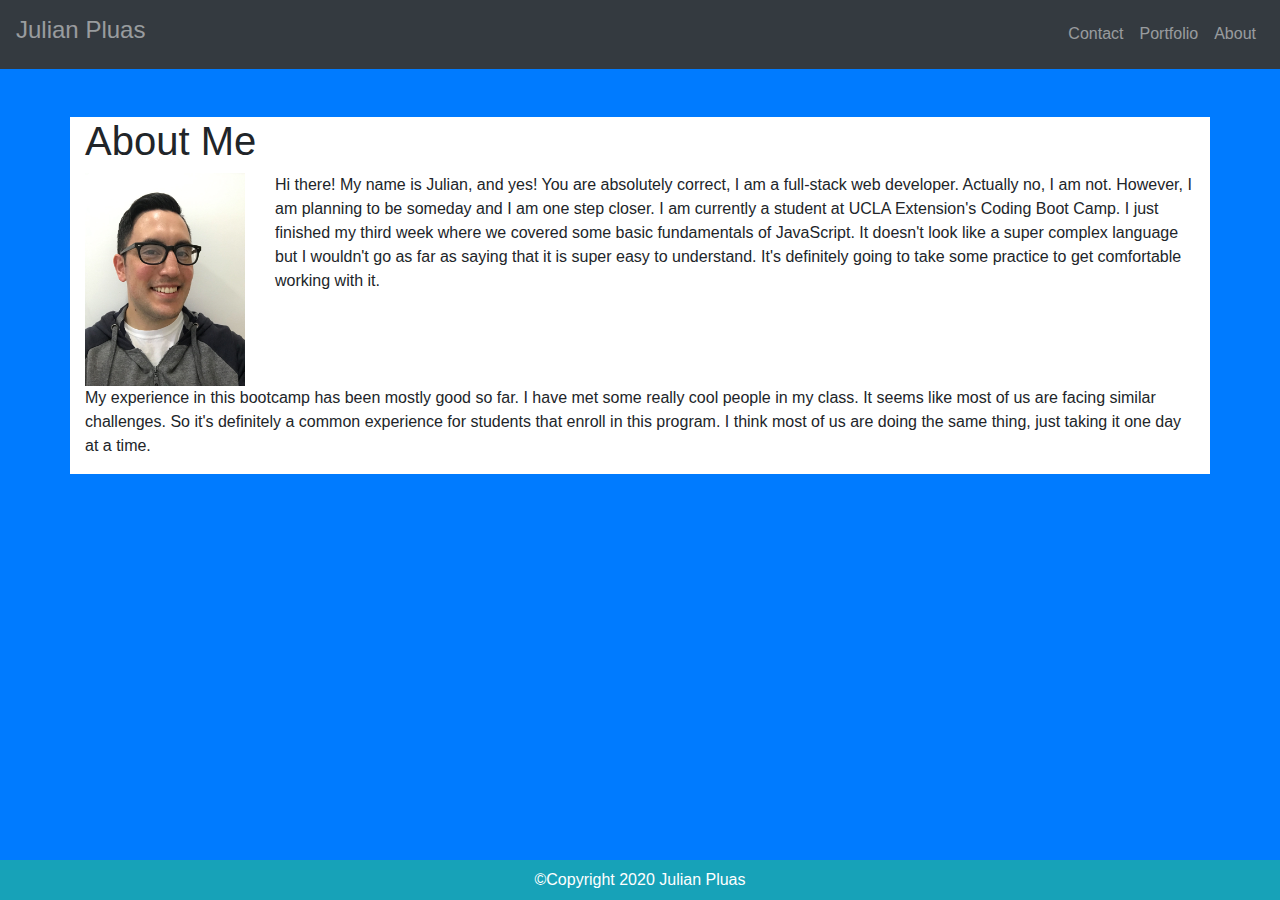
<file: index.html>
<!DOCTYPE html>
<html lang="en">

<head>
    <meta charset="UTF-8">
    <meta name="viewport" content="width=device-width, initial-scale=1.0">
    <link rel="stylesheet" href="https://stackpath.bootstrapcdn.com/bootstrap/4.5.2/css/bootstrap.min.css">
    <title>Julian Pluas</title>
</head>

<body class="bg-primary">
    <nav class="navbar navbar-expand-lg navbar-dark bg-dark">
        <span class="navbar-text">
            <h4>Julian Pluas</h4>
        </span>
        <button class="navbar-toggler" type="button" data-toggle="collapse" data-target="#navbarNav"
            aria-controls="navbarNav" aria-expanded="false" aria-label="Toggle navigation">
            <span class="navbar-toggler-icon"></span>
        </button>
        <div class="collapse navbar-collapse justify-content-end" id="navbarNav">
            <ul class="navbar-nav">
                <li class="nav-item">
                    <a class="nav-link" href="contact.html">Contact</a>
                </li>
                <li class="nav-item">
                    <a class="nav-link" href="portfolio.html">Portfolio</a>
                </li>
                <li class="nav-item">
                    <a class="nav-link" href="index.html">About</a>
                </li>
            </ul>
        </div>
    </nav>
    <br>
    <br>
    <div class="container bg-white">
        <div class="row">
            <div class="col-md-12">
                <h1 class="mt-0">About Me</h1>
            </div>
        </div>
        <div class="row">
            <div class="col-md-2">
                <img class="img-fluid" src="Assets\me.JPEG" alt="A picture of me smiling" width="300" height="100">
            </div>
            <div class="col-md-10">
                <p>Hi there! My name is Julian, and yes! You are absolutely correct, I am a full-stack web developer.
                    Actually no, I am not. However, I am planning to be someday and I am one step closer. I am currently a student at UCLA Extension's Coding Boot Camp. I just finished my third week where we covered some basic fundamentals of JavaScript. It doesn't look like a super complex language but I wouldn't go as far as saying that it is super easy to understand. It's definitely going to take some practice to get comfortable working with it.</p>
            </div>
        </div>
        <div class="row">
            <div class="col-sm-12">
                <p>My experience in this bootcamp has been mostly good so far. I have met some really cool people in my class. It seems like most of us are facing similar challenges. So it's definitely a common experience for students that enroll in this program. I think most of us are doing the same thing, just taking it one day at a time.</p>
            </div>
        </div>
    </div>
    <footer class="text-white text-center mt-auto py-2 bg-info fixed-bottom">&copy;Copyright 2020 Julian Pluas</footer>
    <script src="https://code.jquery.com/jquery-3.5.1.slim.min.js" integrity="sha384-DfXdz2htPH0lsSSs5nCTpuj/zy4C+OGpamoFVy38MVBnE+IbbVYUew+OrCXaRkfj" crossorigin="anonymous"></script>
    <script src="https://cdn.jsdelivr.net/npm/bootstrap@4.5.3/dist/js/bootstrap.bundle.min.js" integrity="sha384-ho+j7jyWK8fNQe+A12Hb8AhRq26LrZ/JpcUGGOn+Y7RsweNrtN/tE3MoK7ZeZDyx" crossorigin="anonymous"></script>

</body>
</html>
</file>
